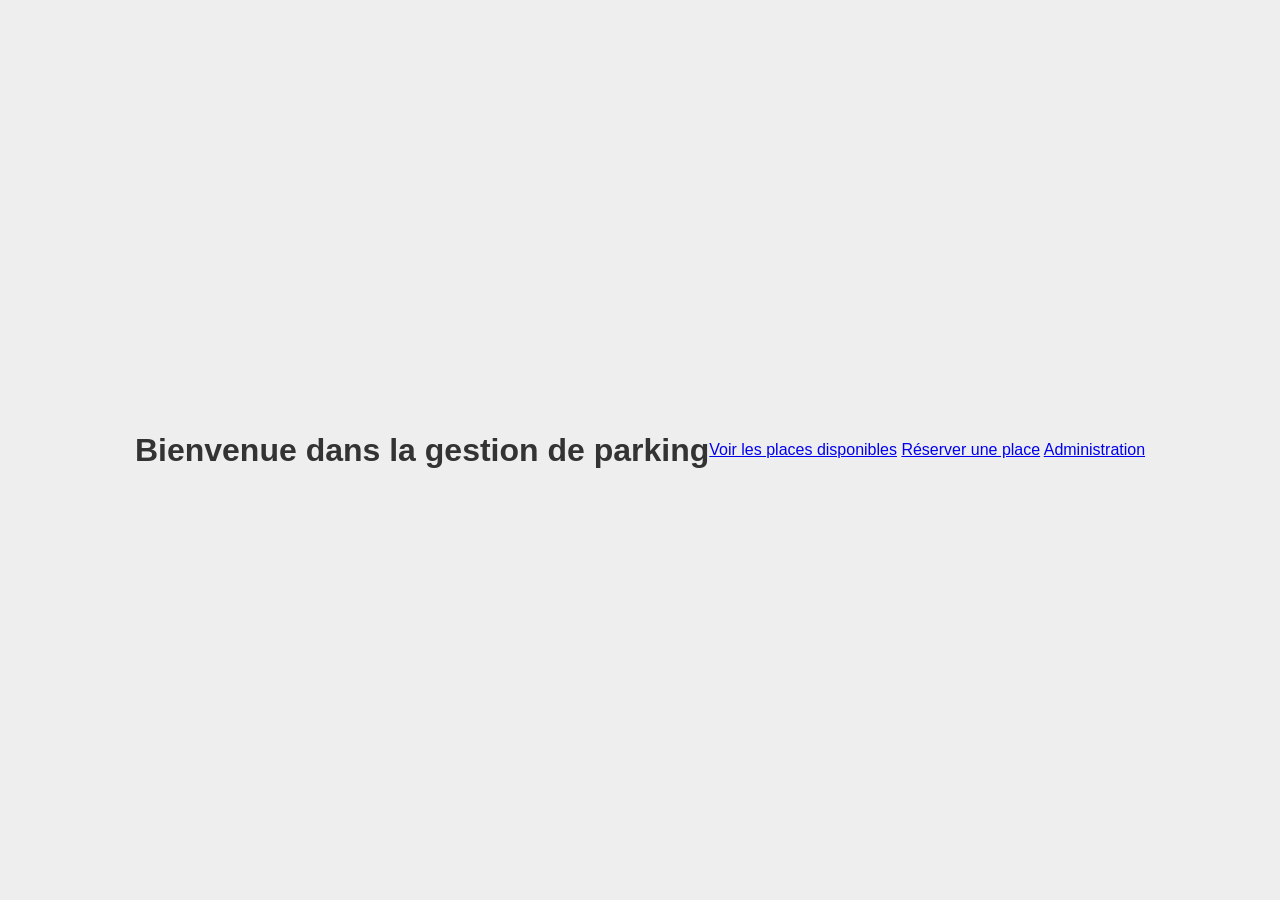
<file: templates/index.html>
<!DOCTYPE html>
<html lang="en">
<head>
    <meta charset="UTF-8">
    <meta name="viewport" content="width=device-width, initial-scale=1.0">
    <link rel="stylesheet" href="/static/style.css">
    <title>Gestion de Parking</title>
</head>
<body>
    <h1>Bienvenue dans la gestion de parking</h1>
    <nav>
        <a href="/slots">Voir les places disponibles</a>
        <a href="/reserve">Réserver une place</a>
        <a href="/admin">Administration</a>
    </nav>
</body>
</html>
</file>
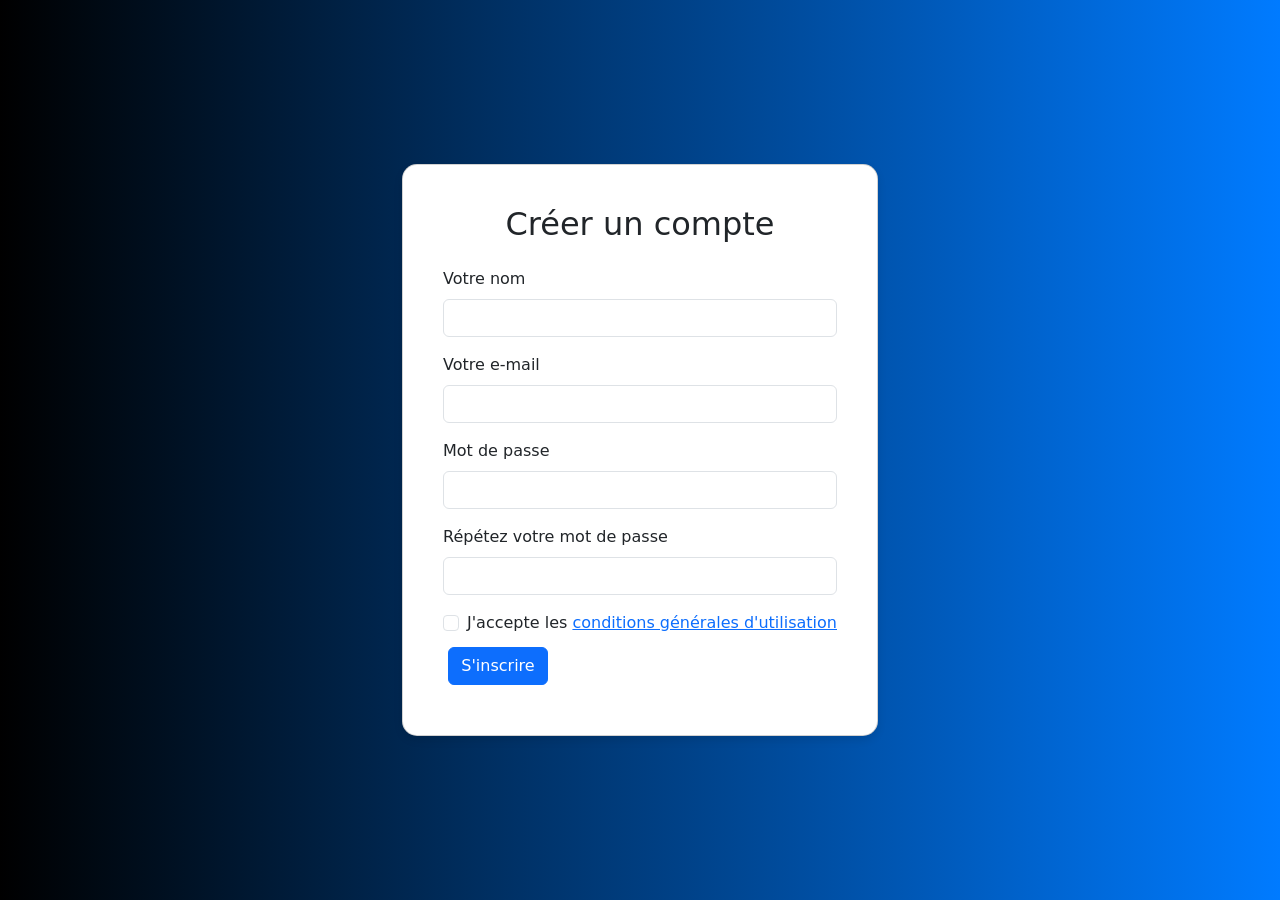
<file: templates/register.html>
<!DOCTYPE html>
<html lang="en">
<head>
    <meta charset="UTF-8">
    <meta name="viewport" content="width=device-width, initial-scale=1.0">
    <title>Sign Up</title>
    <!-- Bootstrap CSS -->
    <link href="https://cdn.jsdelivr.net/npm/bootstrap@5.3.0-alpha3/dist/css/bootstrap.min.css" rel="stylesheet">
    <link href="/static/style.css" rel="stylesheet">
</head>
<body class="register-page">
   <!-- Intégration du formulaire -->
   <section class="vh-100 d-flex align-items-center justify-content-center">
    <div class="container">
      <div class="card">
        <h2 class="text-center mb-4">Créer un compte</h2>
        <form method="POST" action="/register">
          <div class="mb-3">
            <label for="name" class="form-label">Votre nom</label>
            <input type="text" id="name" name="name" class="form-control" required />
          </div>
          <div class="mb-3">
            <label for="email" class="form-label">Votre e-mail</label>
            <input type="email" id="email" name="email" class="form-control" required />
          </div>
          <div class="mb-3">
            <label for="password" class="form-label">Mot de passe</label>
            <input type="password" id="password" name="password" class="form-control" required />
          </div>
          <div class="mb-3">
            <label for="repeat_password" class="form-label">Répétez votre mot de passe</label>
            <input type="password" id="repeat_password" name="repeat_password" class="form-control" required />
          </div>
          <div class="form-check">
            <input class="form-check-input" type="checkbox" id="terms" required />
            <label for="terms" class="form-check-label">
              J'accepte les <a href="#" data-bs-toggle="modal" data-bs-target="#termsModal">conditions générales d'utilisation</a>
            </label>
          </div>
          <button type="submit" class="btn btn-primary">S'inscrire</button>
        </form>
      </div>
    </div>
  </section>
  
  
  <!-- Modal Bootstrap -->
  <div class="modal fade" id="termsModal" tabindex="-1" aria-labelledby="termsModalLabel" aria-hidden="true">
    <div class="modal-dialog modal-lg">
      <div class="modal-content">
        <div class="modal-header">
          <h5 class="modal-title" id="termsModalLabel">Conditions générales d'utilisation</h5>
          <button type="button" class="btn-close" data-bs-dismiss="modal" aria-label="Fermer"></button>
        </div>
        <div class="modal-body">
            <p><strong>1. Objet :</strong> Ces conditions générales d'utilisation (CGU) régissent l'accès et l'utilisation de l'application <strong>ParkIT</strong>. L'objectif principal est de fournir une plateforme permettant la réservation et la gestion des places de parking.</p>
          
            <p><strong>2. Utilisation de l'application :</strong></p>
            <ul>
              <li>Chaque utilisateur doit créer un compte personnel avec des informations exactes et vérifiables.</li>
              <li>L'utilisateur s'engage à respecter les règles de bonne conduite, notamment en ne perturbant pas l'expérience des autres utilisateurs.</li>
              <li>L'utilisation de l'application est strictement personnelle. Le partage de compte est interdit.</li>
            </ul>
          
            <p><strong>3. Réservations :</strong></p>
            <ul>
              <li>Les réservations sont acceptées en fonction des disponibilités des places de parking.</li>
              <li>Une réservation est confirmée uniquement après réception d'un ticket généré par l'application.</li>
              <li>En cas d'annulation, l'utilisateur doit respecter un délai de préavis minimum de 24 heures avant l'heure de début prévue.</li>
            </ul>
          
            <p><strong>4. Responsabilité :</strong></p>
            <ul>
              <li>L'utilisateur est responsable des informations qu'il fournit lors de la création de son compte et lors de la réservation.</li>
              <li>L'application <strong>ParkIT</strong> ne peut être tenue responsable en cas de fausse déclaration de l'utilisateur.</li>
              <li>En cas de problème avec une réservation ou une utilisation inappropriée du parking, la responsabilité incombe à l'utilisateur.</li>
            </ul>
          
            <p><strong>5. Politique de confidentialité :</strong></p>
            <ul>
              <li>Les données personnelles des utilisateurs, telles que le nom, l'adresse e-mail et les informations du véhicule, sont collectées uniquement pour la gestion des réservations.</li>
              <li>Ces données ne seront ni vendues ni partagées avec des tiers sans le consentement explicite de l'utilisateur.</li>
              <li>L'utilisateur peut demander la suppression de ses données personnelles à tout moment en contactant le support à l'adresse suivante : <a href="mailto:support@parkit.com">support@parkit.com</a>.</li>
            </ul>
          
            <p><strong>6. Droits et obligations :</strong></p>
            <ul>
              <li>ParkIT se réserve le droit de suspendre ou de désactiver tout compte utilisateur en cas de non-respect des présentes CGU.</li>
              <li>En cas de maintenance ou de mise à jour, certaines fonctionnalités peuvent être temporairement indisponibles. ParkIT s'engage à informer les utilisateurs en cas d'interruption prolongée.</li>
            </ul>
          
            <p><strong>7. Modifications des CGU :</strong></p>
            <p>Les présentes CGU peuvent être modifiées à tout moment. Toute modification sera communiquée aux utilisateurs via une notification dans l'application ou par e-mail.</p>
          
            <p><strong>8. Loi applicable :</strong></p>
            <p>Ces CGU sont régies par les lois françaises. Tout litige sera soumis à la juridiction des tribunaux compétents.</p>
          
            <p><strong>9. Contact :</strong></p>
            <p>Pour toute question ou demande relative à l'utilisation de l'application, contactez-nous à l'adresse suivante : <a href="mailto:support@parkit.com">support@parkit.com</a>.</p>
          </div>          
        <div class="modal-footer">
          <button type="button" class="btn btn-secondary" data-bs-dismiss="modal">Fermer</button>
        </div>
      </div>
    </div>
  </div>
  
          
<!-- Bootstrap JS -->
<script src="https://cdn.jsdelivr.net/npm/bootstrap@5.3.0-alpha3/dist/js/bootstrap.bundle.min.js"></script>
<link href="https://cdn.jsdelivr.net/npm/bootstrap@5.3.0-alpha1/dist/css/bootstrap.min.css" rel="stylesheet">
</body>
</html>
</file>
<file: static/style.css>
/* Global Styles */
body {
    font-family: 'Arial', sans-serif;
    margin: 0;
    padding: 0;
}

h1 {
    text-align: center;
    color: #333;
    margin: 20px 0;
}

table {
    width: 100%;
    border-collapse: collapse;
    margin: 20px 0;
    background-color: white; /* Fond blanc pour le tableau */
    box-shadow: 0 4px 8px rgba(0, 0, 0, 0.1); /* Légère ombre pour un effet moderne */
}

table th, table td {
    border: 1px solid #ddd;
    padding: 12px; /* Espacement légèrement augmenté */
    text-align: center;
}

table th {
    background-color: #007bff;
    color: white;
    font-weight: bold;
    text-transform: uppercase; /* Texte en majuscules */
}

table td {
    color: #555; /* Texte plus clair pour les cellules */
}


.gradient-custom-2 {
    /* Fallback pour les anciens navigateurs */
    background: #000; /* Noir */

    /* Dégradé pour Chrome, Safari, Opera */
    background: -webkit-linear-gradient(to right, #000, #007bff);

    /* Dégradé pour les navigateurs modernes (W3C) */
    background: linear-gradient(to right, #000, #007bff);

    /* Optionnel : coins arrondis pour un design élégant */
    border-top-right-radius: 0.5rem;
    border-bottom-right-radius: 0.5rem;
}


.gradient-form {
    height: auto !important;
    padding: 30px; /* Augmentation de l'espacement interne */
    border-radius: 10px; /* Coins arrondis pour un effet élégant */
    background-color: white; /* Fond blanc pour un contraste clair */
    box-shadow: 0 4px 8px rgba(0, 0, 0, 0.1); /* Légère ombre pour un effet moderne */
}

/* Section Wrapper */
.smaller-section .container {
    max-width: 1900px; /* Augmentez la largeur maximale pour un contenu plus spacieux */
    margin: auto;
}

/* Responsive Adjustments */
@media (min-width: 768px) {
    .gradient-form {
        height: auto !important;
    }
}

@media (min-width: 769px) {
    .gradient-custom-2 {
        border-top-right-radius: 0.5rem; /* Coins arrondis légèrement augmentés */
        border-bottom-right-radius: 0.5rem;
    }
}

/* Mobile Optimizations */
@media (max-width: 576px) {
    .btn {
        width: 100%; /* Boutons plus larges pour les petits écrans */
        margin: 5px 0;
    }

    table th, table td {
        font-size: 14px; /* Texte plus petit sur mobile */
    }
}

.btn-gradient {
    display: inline-block;
    padding: 10px 20px;
    margin: 10px;
    text-decoration: none;
    border: none;
    border-radius: 5px;
    background: linear-gradient(to right, #000, #007bff); /* Dégradé bleu vers noir */
    color: white;
    font-weight: bold;
    text-align: center;
    transition: background 0.3s ease, box-shadow 0.3s ease; /* Animation au survol */
    cursor: pointer;
}

.btn-gradient:hover {
    background: linear-gradient(to right, #007bff, #000); /* Dégradé inversé au survol */
    box-shadow: 0 4px 6px rgba(0, 0, 0, 0.2); /* Ombre au survol */
}


.container {
    max-width: 600px; /* Réduire la largeur pour bien centrer */
    margin: auto; /* Centrer horizontalement */
    padding: 20px; /* Ajouter de l'espace interne */
    background-color: #f5f5f5; /* Assurer une couleur de fond */
    border-radius: 15px; /* Arrondir les bords */
    box-shadow: 0 4px 8px rgba(0, 0, 0, 0.1); /* Ajouter une ombre */
}

.card {
    display: flex; /* Utiliser Flexbox pour aligner les colonnes */
    flex-direction: row; /* Alignement horizontal */
    min-height: 100%; /* S'assurer que les colonnes remplissent toute la hauteur */
}

.card-body {
    flex: 1; /* Chaque colonne occupe la même hauteur */
    display: flex; /* Flexbox pour aligner le contenu */
    flex-direction: column;
    justify-content: center; /* Centrer verticalement le contenu */
}

.gradient-custom-2 {
    flex: 1; /* Prend le même espace que l'autre colonne */
    display: flex; /* Activer Flexbox */
    align-items: center; /* Centrer verticalement */
    justify-content: center; /* Centrer horizontalement */
}


.form-check {
    margin-bottom: 20px; /* Ajouter un espace sous la case à cocher */
}

button {
    width: 100%; /* Faire en sorte que le bouton remplisse l'espace disponible */
}

body {
    background-color: #eeeeee; /* Couleur de fond gris clair */
    margin: 0; /* Supprimer les marges */
    padding: 0; /* Supprimer le padding */
    min-height: 100vh; /* S'assurer que la hauteur est toujours adaptée */
    display: flex; /* Flexbox pour centrer */
    justify-content: center; /* Centrer horizontalement */
    align-items: center; /* Centrer verticalement */
}


.modal-content {
    border-radius: 15px;
    padding: 15px;
}

.modal-title {
    font-weight: bold;
}

.register-page {
    background: linear-gradient(to right, #000, #007bff); /* Dégradé de bleu vers noir */
}


/* Styles spécifiques pour la page register */
.register-page .container {
    max-width: 600px; /* Conserver la largeur */
    margin: auto; /* Centrer horizontalement */
    padding: 20px; /* Espacement interne */
    background-color: transparent; /* Suppression de l'arrière-plan */
    border: none; /* Suppression de la bordure */
    box-shadow: none; /* Suppression de l'ombre */
}

.register-page .card {
    padding: 40px; /* Ajouter un espacement interne à la carte */
    background-color: white; /* Fond blanc */
    border-radius: 15px; /* Coins arrondis */
    box-shadow: 0 4px 8px rgba(0, 0, 0, 0.1); /* Légère ombre */
}

.register-page form {
    width: 100%; /* S'assurer que le formulaire remplit toute la carte */
}

.register-page button {
    width: 100px; /* Bouton plein largeur */
}

 /* Style pour le bouton utilisateur */
 .user-dropdown {
    position: relative;
    display: inline-block;
}

.user-dropdown button {
    background-color: #007bff;
    color: white;
    border: none;
    padding: 10px 15px;
    border-radius: 5px;
    cursor: pointer;
    font-size: 16px;
}

.user-dropdown button:hover {
    background-color: #0056b3;
}

.dropdown-content {
    display: none;
    position: absolute;
    top: 40px;
    right: 0;
    background-color: white;
    border: 1px solid #ddd;
    box-shadow: 0px 8px 16px rgba(0, 0, 0, 0.2);
    z-index: 1;
    border-radius: 5px;
    width: 200px;
}

.dropdown-content a {
    color: black;
    padding: 10px 15px;
    text-decoration: none;
    display: block;
    font-size: 14px;
}

.dropdown-content a:hover {
    background-color: #f1f1f1;
}

.user-dropdown:hover .dropdown-content {
    display: block;
}

.user-info {
    font-size: 14px;
    padding: 5px 15px;
    border-bottom: 1px solid #ddd;
}

/* Styles spécifiques à la page de réservation */
.reserve-page .page-container {
    display: flex;
    flex-direction: column;
    min-height: 100vh;
}

/* Supprimer le cadre autour du titre */
.reserve-page .header {
    background-color: transparent;
    box-shadow: none;
    padding: 0;
}

/* Supprimer les marges autour du titre */
.reserve-page .header h1 {
    margin: 20px 0; /* Ajustez la marge selon vos besoins */
    text-align: center;
    font-size: 24px;
    color: #333;
}

/* Supprimer le cadre autour du bouton dans le pied de page */
.reserve-page .footer {
    background-color: transparent;
    box-shadow: none;
    padding: 10px 0; /* Ajustez la marge selon vos besoins */
}

/* --- Styles généraux des boutons --- */
.btn {
    display: inline-block;
    padding: 10px 20px;
    margin: 10px 5px;
    background-color: #007bff;
    color: white;
    text-decoration: none;
    border-radius: 5px;
    text-align: center;
    font-weight: bold;
    border: none;
    transition: background-color 0.3s ease, box-shadow 0.3s ease;
}

.btn:hover {
    background-color: #0056b3;
    box-shadow: 0 4px 6px rgba(0, 0, 0, 0.2); /* Légère ombre au survol */
}

.reserve-page .btn,
.reservations-page .btn {
    width: 150px; /* Largeur fixe pour uniformité */
    text-align: center;
    font-size: 16px; /* Taille du texte légèrement augmentée */
}

/* --- Pied de page boutons --- */
.reserve-page .footer .btn,
.reservations-page .footer .btn {
    margin-top: 15px;
    background-color: #007bff; /* Couleur bleue par défaut */
    color: white;
    font-weight: bold;
    width: 200px;
}

.reserve-page .btn:hover {
    background-color: #0056b3;
    box-shadow: none; /* Supprime les ombres au survol */
}

.reserve-page .main-content {
    flex: 1;
    padding: 20px;
    display: flex;
    flex-direction: column;
    align-items: center;
    justify-content: center;
    width: 500px;
}

.reserve-page form {
    width: 100%;
    max-width: 400px;
    background-color: #fff;
    padding: 20px;
    border-radius: 10px;
    box-shadow: 0px 4px 8px rgba(0, 0, 0, 0.1);
}

.reserve-page form label {
    display: block;
    margin-bottom: 8px;
    font-weight: bold;
}

.reserve-page form input {
    width: calc(100% - 20px);
    padding: 10px;
    margin-bottom: 15px;
    border: 1px solid #ddd;
    border-radius: 5px;
}

.reserve-page form select {
    width: calc(100% - 20px);
    padding: 10px;
    margin-bottom: 15px;
    border: 1px solid #ddd;
    border-radius: 5px;
    width:400px; 
}

/* --- Styles spécifiques pour la page Mes Réservations --- */

/* Conteneur principal */
.reservations-page .page-container {
    display: flex;
    flex-direction: column;
    min-height: 100vh;
}

/* En-tête */
.reservations-page .header {
    background-color: transparent;
    box-shadow: none;
    text-align: center;
    padding: 20px 0;
}

.reservations-page .header h1 {
    margin: 20px 0;
    font-size: 24px;
    color: #333;
}

/* Contenu principal */
.reservations-page .main-content {
    flex: 1;
    padding: 20px;
}

.reservations-page table {
    width: 100%;
    border-collapse: collapse;
    margin: 20px 0;
    background-color: white;
    box-shadow: 0 4px 8px rgba(0, 0, 0, 0.1);
}

.reservations-page table th,
.reservations-page table td {
    border: 1px solid #ddd;
    padding: 12px;
    text-align: center;
}

.reservations-page table th {
    background-color: #007bff;
    color: white;
    font-weight: bold;
    text-transform: uppercase;
}

.reservations-page table td {
    color: #555;
}

/* Boutons */
.reservations-page .btn {
    display: inline-block;
    padding: 10px 20px;
    margin: 10px 5px;
    background-color: #007bff;
    color: white;
    text-decoration: none;
    border-radius: 5px;
    text-align: center;
    font-weight: bold;
    border: none;
    transition: background-color 0.3s ease, box-shadow 0.3s ease;
}

.reservations-page .btn:hover {
    background-color: #0056b3;
    box-shadow: none;
}

/* Pied de page */
.reservations-page .footer {
    background-color: transparent;
    box-shadow: none;
    text-align: center;
    padding: 10px 0;
}
</file>
